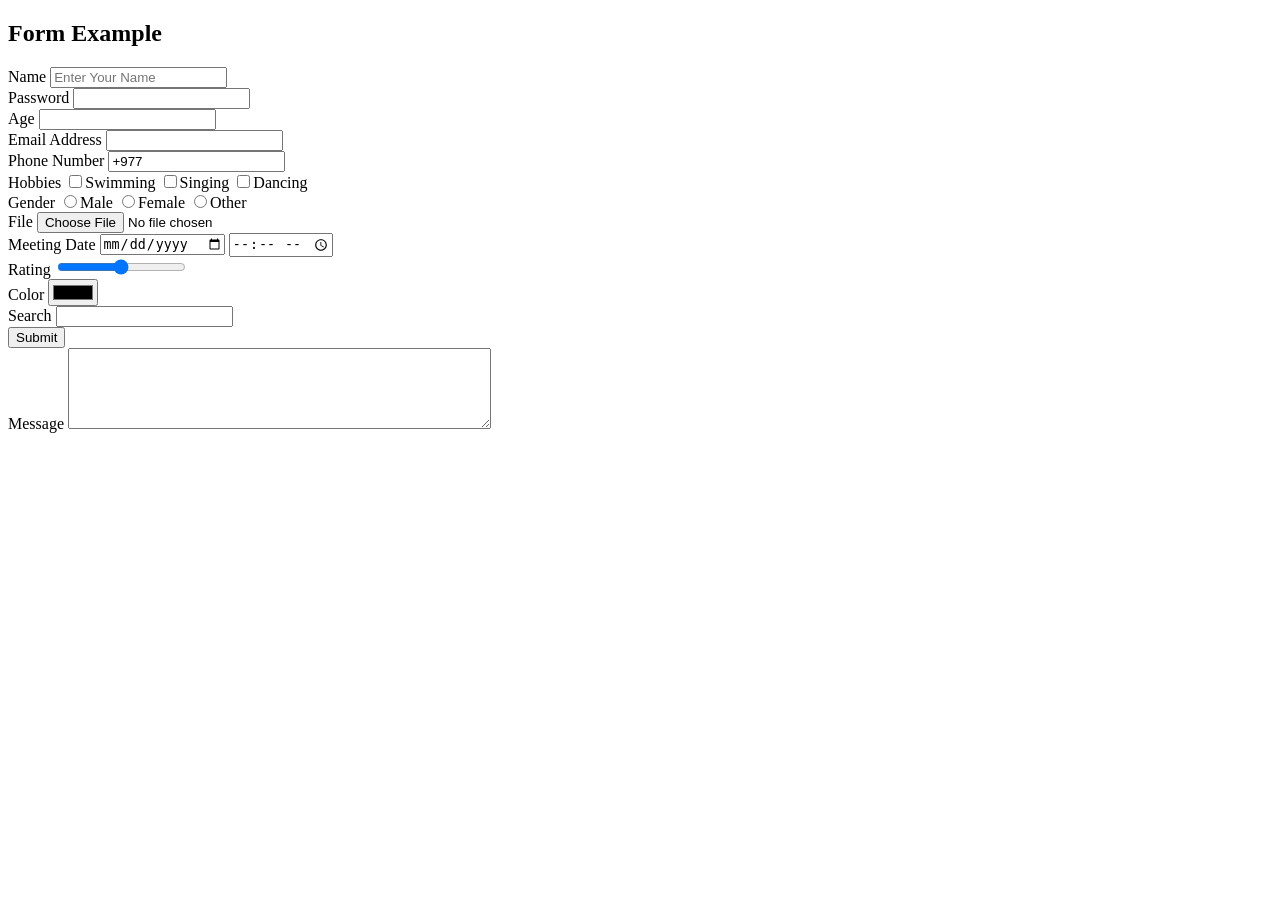
<file: form.html>
<!DOCTYPE html>
<html lang="en">
<head>
    <meta charset="UTF-8">
    <meta name="viewport" content="width=<device-width>, initial-scale=1.0">
    <title>Form</title>
</head>
<body>
    <h2>Form Example</h2>
    <form action="" method="post">
        <label for="name">Name</label>
        <input id="name" type="text" placeholder="Enter Your Name"/>
        <br>
        <label for="password">Password</label>
        <input type="password" id="password"/>
        <br>
        <label for="age">Age</label>
        <input type="number" id="age"/>
        <br>
        <label for="email">Email Address</label>
        <input type="email" id="email"/>
        <br>
        <label for="phone">Phone Number</label>
        <input type="tel" id="phone" value="+977"/>
        <br>

        <!--Checkbox-->
        <label for="hobbies">Hobbies</label>
        <input type="checkbox" id="hobbies"/>Swimming
        <input type="checkbox" id="hobbies"/>Singing
        <input type="checkbox" id="hobbies"/>Dancing
        <br>

        <!--Radiobutton-->
        <label for="gender ">Gender</label>
        <input type="radio" id="gender"/>Male
        <input type="radio" id="gender"/>Female
        <input type="radio" id="gender"/>Other
        <br>


        <!--file-->
        <label for="docs">File</label>
        <input type="file" id="docs" accept=".jpg, .jpeg, .png"/>
        <br>

        <!--Date And Time-->
        <label for="meeting">Meeting Date</label>
        <input type="date" id="meeting"/>
        <input type="time" id="meeting"/>
        <br>

        <!--Range-->
        <label for="rating">Rating</label>
        <input type="range" name="rating" id="rating" min="1" max="10" step="0.5"/>
        <br>

        <!--Color-->
        <label for="color">Color</label>
        <input type="color" id="color"/>
        <br>

        <!--Search-->
        <label for="search">Search</label>
        <input type="search" id="search"/>
        <br>

        <!--Submit-->
        <input type="submit" />
        <br>

        <!--Textarea-->
        <label for="message">Message</label>
        <textarea name="message" id="message" rows="5" cols="50"></textarea>
        <br>




    </form>
    
</body>
</html>
</file>
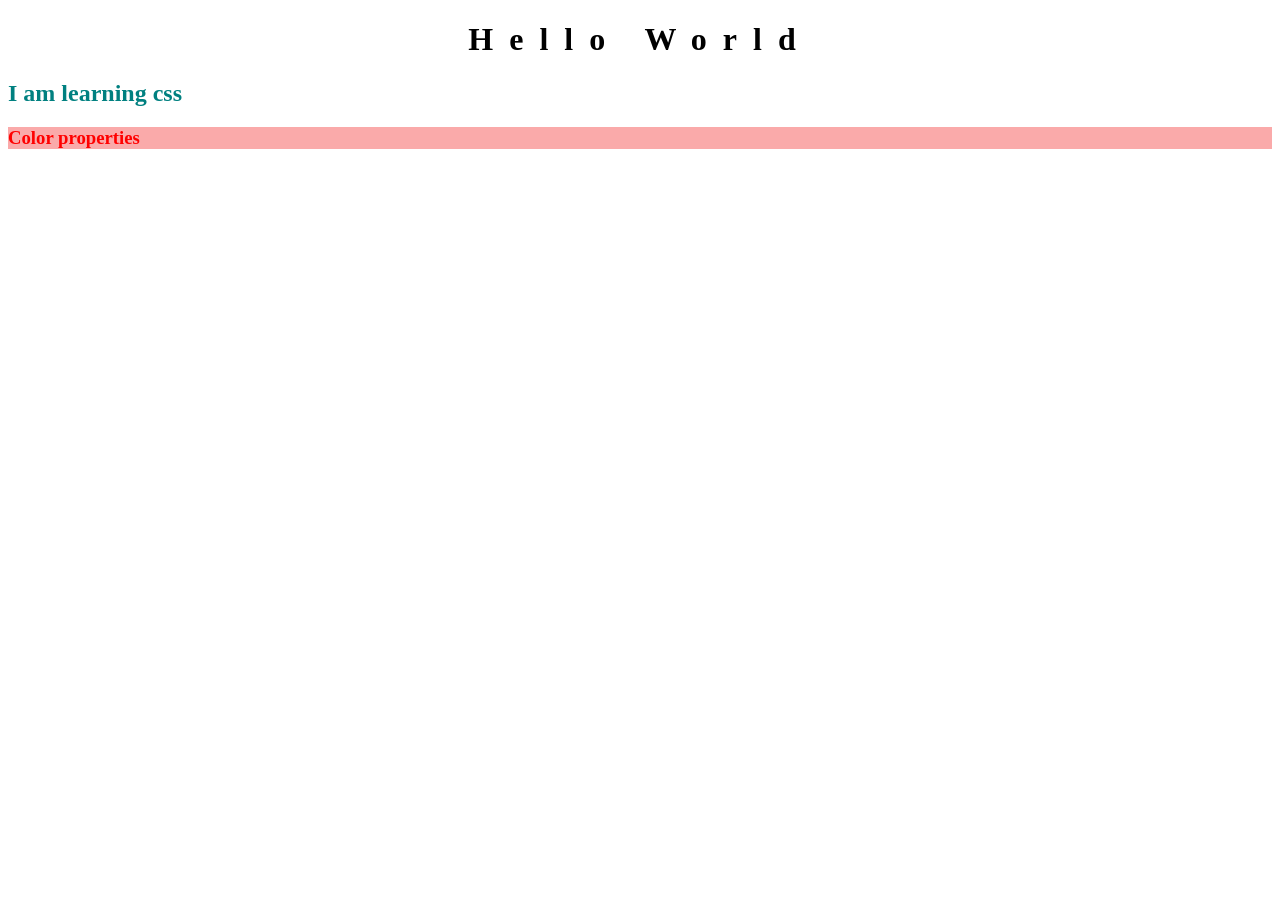
<file: styling.html>
<!DOCTYPE html>
<html lang="en">
<head>
    <meta charset="UTF-8">
    <meta name="viewport" content="width=device-width, initial-scale=1.0">
    <title>Styling</title>
    <link rel="stylesheet" href="style.css"/>
</head>
<body>
    <h1>Hello World</h1>
    <h2 id="title" class="heading">I am learning css</h2>
    <h3>Color properties</h3>
</body>
</html>
</file>
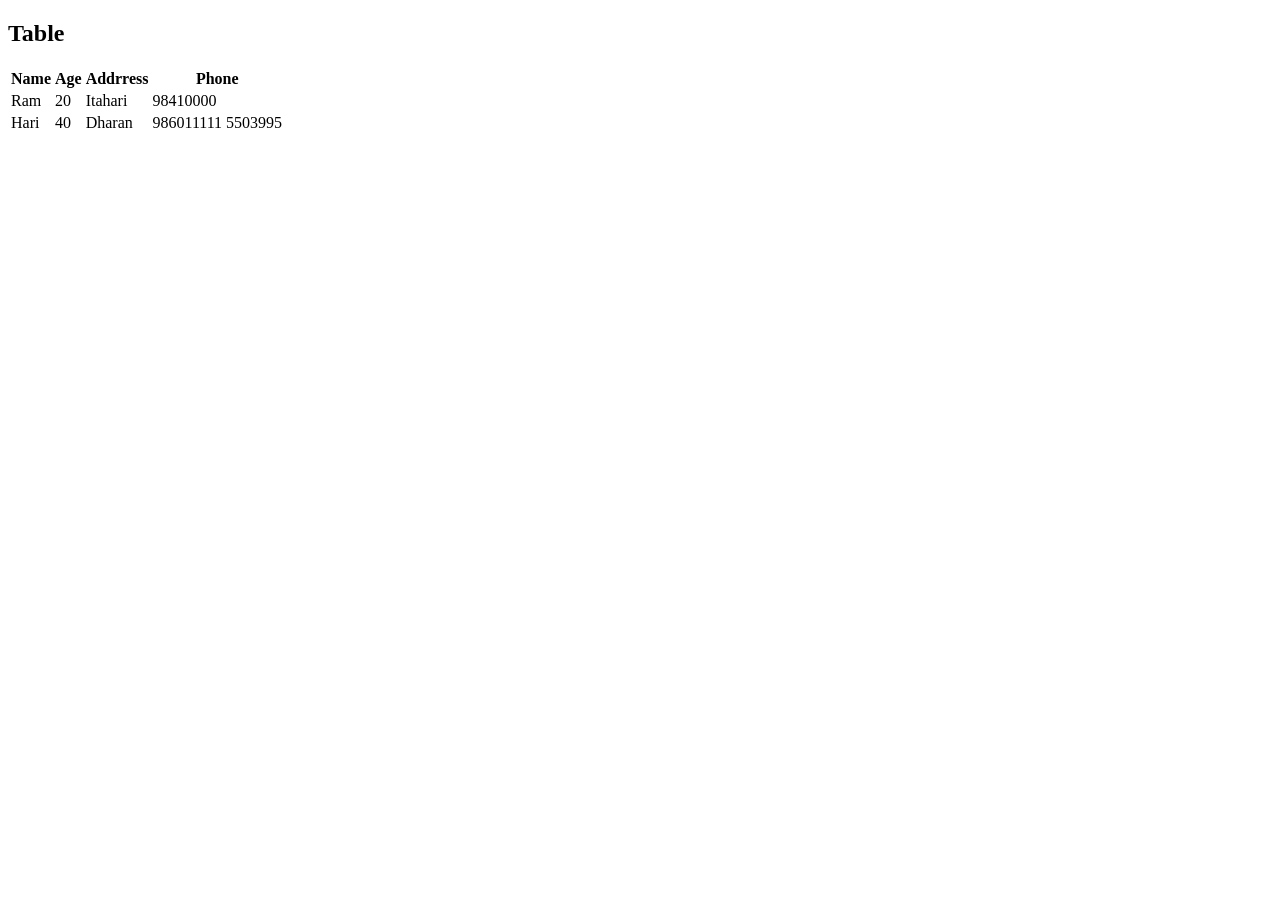
<file: table.html>
<!DOCTYPE html>
<html lang="en">
<head>
    <meta charset="UTF-8">
    <meta name="viewport" content="width=device-width, initial-scale=1.0">
    <title>Table</title>
</head>
<body>
    <h2>Table</h2>
    <table>
        <thead>
        <tr>
            <th>Name</th>
            <th>Age</th>
            <th>Addrress</th>
            <th colspan="2">Phone</th>
        </tr>
        </thead>
        <tbody>
        <tr>
            <td>Ram</td>
            <td>20</td>
            <td>Itahari</td>
            <td>98410000</td>
        </tr>
        <tr>
            <td>Hari</td> 
            <td>40</td>
            <td>Dharan</td>
            <td>986011111</td>
            <td>5503995</td>
        </tr>
        </tbody>
    </table>
</body>
</html>
</file>
<file: style.css>
h1{
    text-align: center;
    letter-spacing: 1rem;
}
#title{
    color: teal;
}

.heading{
    color: lightblue;
}

h3{
    color: red;/*Basic Colors*/
    color: rgb(255 , 0, 0); /*Red, Green, Blue: 0-255*/
    color: #f00; /*0-9, A-F*/
    color: rgba(255, 0, 0, 1); /*a-alpha(transparency): 0-1*/
    background-color: rgb(250, 170, 170);
}
</file>
